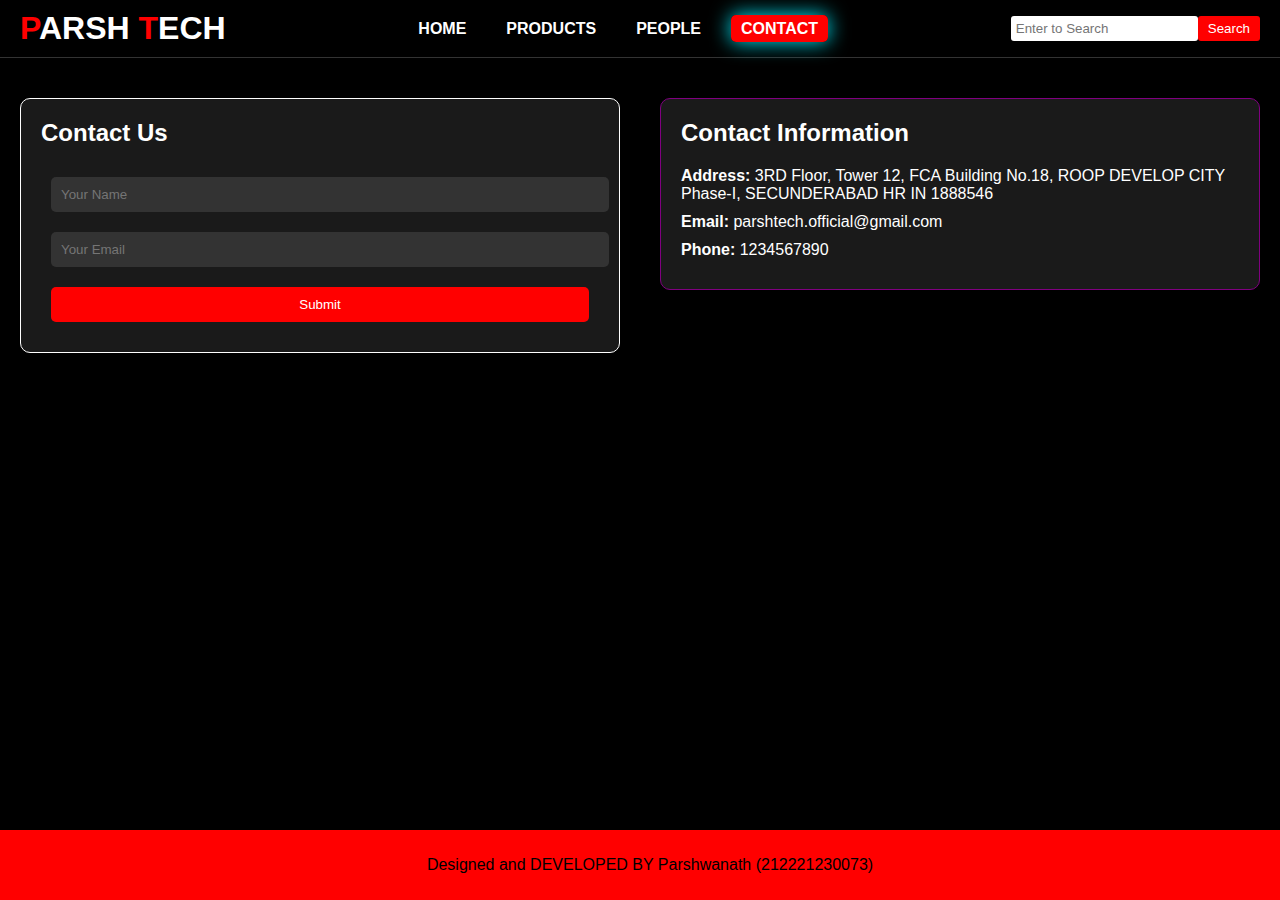
<file: contact.html>
<!DOCTYPE html>
<html lang="en">
<head>
    <meta charset="UTF-8">
    <meta name="viewport" content="width=device-width, initial-scale=1.0">
    <title>Contact Us Page</title>
    <link rel="stylesheet" href="contact.css">
</head>
<body>
    <header>
        <div class="logo">
            <h1><span style="color: rgb(255, 0, 0);">P</span>ARSH<span style="color: #ff0000;"> T</span>ECH</h1>        </div>
        </div>
        <nav>
            <ul>
                <li><a href="index.html">HOME</a></li>
                <li><a href="products.html">PRODUCTS</a></li>
                <li><a href="people.html">PEOPLE</a></li>
                <li><a href="contact.html" class="active">CONTACT</a></li>
            </ul>
        </nav>
        <div class="search-bar">
            <input type="text" placeholder="Enter to Search">
            <button>Search</button>
        </div>
    </header>

    <main>
        <div class="contact-container">
            <div class="contact-form">
                <h2>Contact Us</h2>
                <form action="#">
                    <input type="text" name="name" placeholder="Your Name" required>
                    <input type="email" name="email" placeholder="Your Email" required>
                    <button type="submit">Submit</button>
                </form>
            </div>
            <div class="contact-info">
                <h2>Contact Information</h2>
                <p><strong>Address:</strong> 3RD Floor, Tower 12, FCA Building No.18, ROOP DEVELOP CITY Phase-I, SECUNDERABAD HR IN 1888546</p>
                <p><strong>Email:</strong> parshtech.official@gmail.com</p>
                <p><strong>Phone:</strong> 1234567890</p>
            </div>
        </div>
    </main>

    <footer>
        <p>Designed and DEVELOPED BY Parshwanath (212221230073)</p>
    </footer>
</body>
</html>
</file>
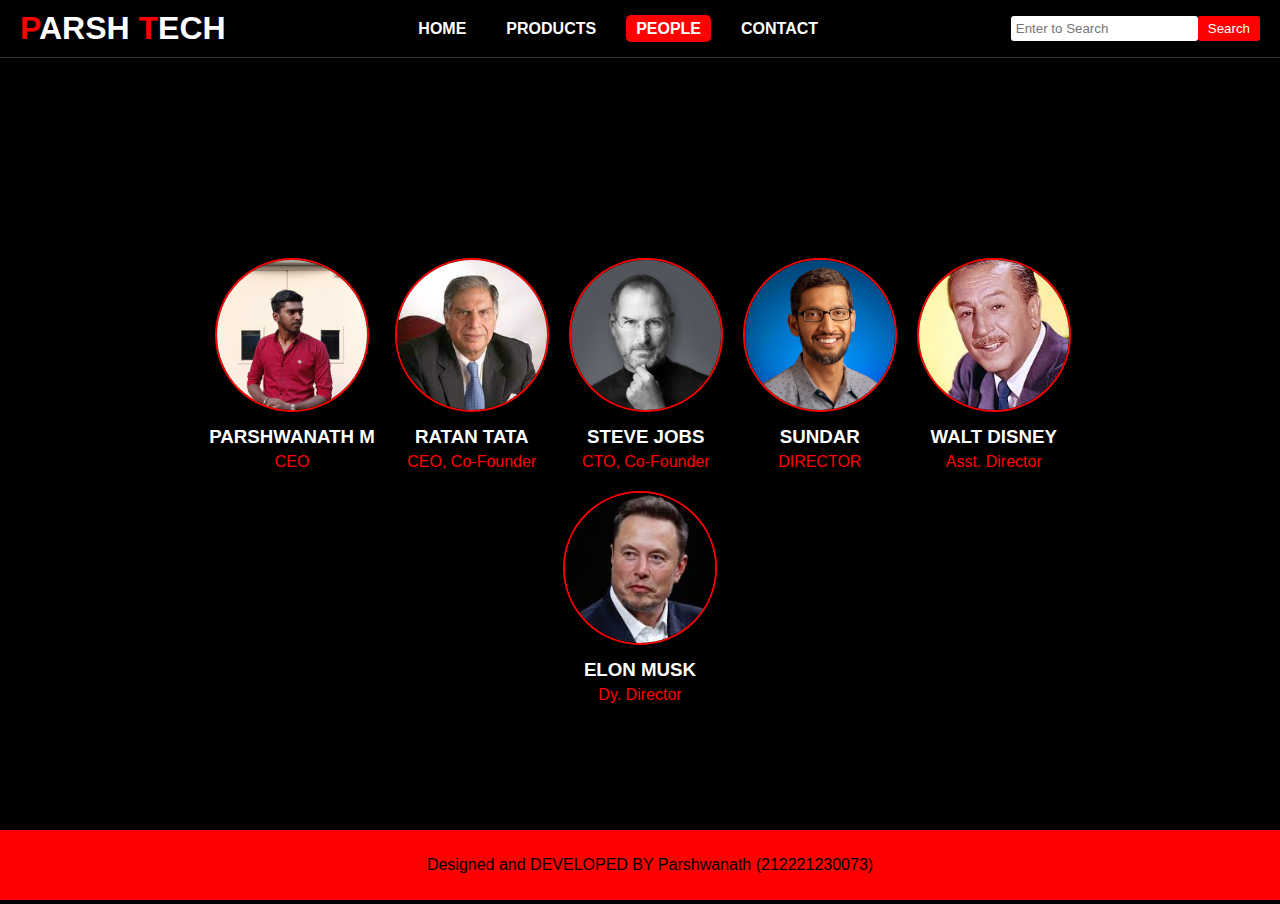
<file: people.html>
<!DOCTYPE html>
<html lang="en">
<head>
    <meta charset="UTF-8">
    <meta name="viewport" content="width=device-width, initial-scale=1.0">
    <title>People Page</title>
    <link rel="stylesheet" href="people.css">
</head>
<body>
    <header>
        <div class="logo">
            <h1><span style="color: rgb(255, 0, 0);">P</span>ARSH<span style="color: #ff0000;"> T</span>ECH</h1>        </div>
        <nav>
            <ul>
                <li><a href="index.html">HOME</a></li>
                <li><a href="products.html">PRODUCTS</a></li>
                <li><a href="people.html" class="active">PEOPLE</a></li>
                <li><a href="contact.html">CONTACT</a></li>
            </ul>
        </nav>
        <div class="search-bar">
            <input type="text" placeholder="Enter to Search">
            <button>Search</button>
        </div>
    </header>

    <main>
        <div class="people-grid">
            <div class="person">
                <img src="mine.jpg" alt="Roop Sagar">
                <h3>PARSHWANATH M</h3>
                <p class="title">CEO</p>
            </div>
            <div class="person">
                <img src="images (1).jpg" alt="Ratan Tata">
                <h3>RATAN TATA</h3>
                <p class="title">CEO, Co-Founder</p>
            </div>
            <div class="person">
                <img src="img.jpg" alt="Steve Jobs">
                <h3>STEVE JOBS</h3>
                <p class="title">CTO, Co-Founder</p>
            </div>
            <div class="person">
                <img src="image.jpg" alt="Sundar">
                <h3>SUNDAR</h3>
                <p class="title">DIRECTOR</p>
            </div>
            <div class="person">
                <img src="pic.jpg" alt="Walt Disney">
                <h3>WALT DISNEY</h3>
                <p class="title">Asst. Director</p>
            </div>
            <div class="person">
                <img src="photo.jpg" alt="Elon Musk">
                <h3>ELON MUSK</h3>
                <p class="title">Dy. Director</p>
            </div>
        </div>
    </main>

    <footer>
        <p>Designed and DEVELOPED BY Parshwanath (212221230073)</p>
    </footer>
</body>
</html>
</file>
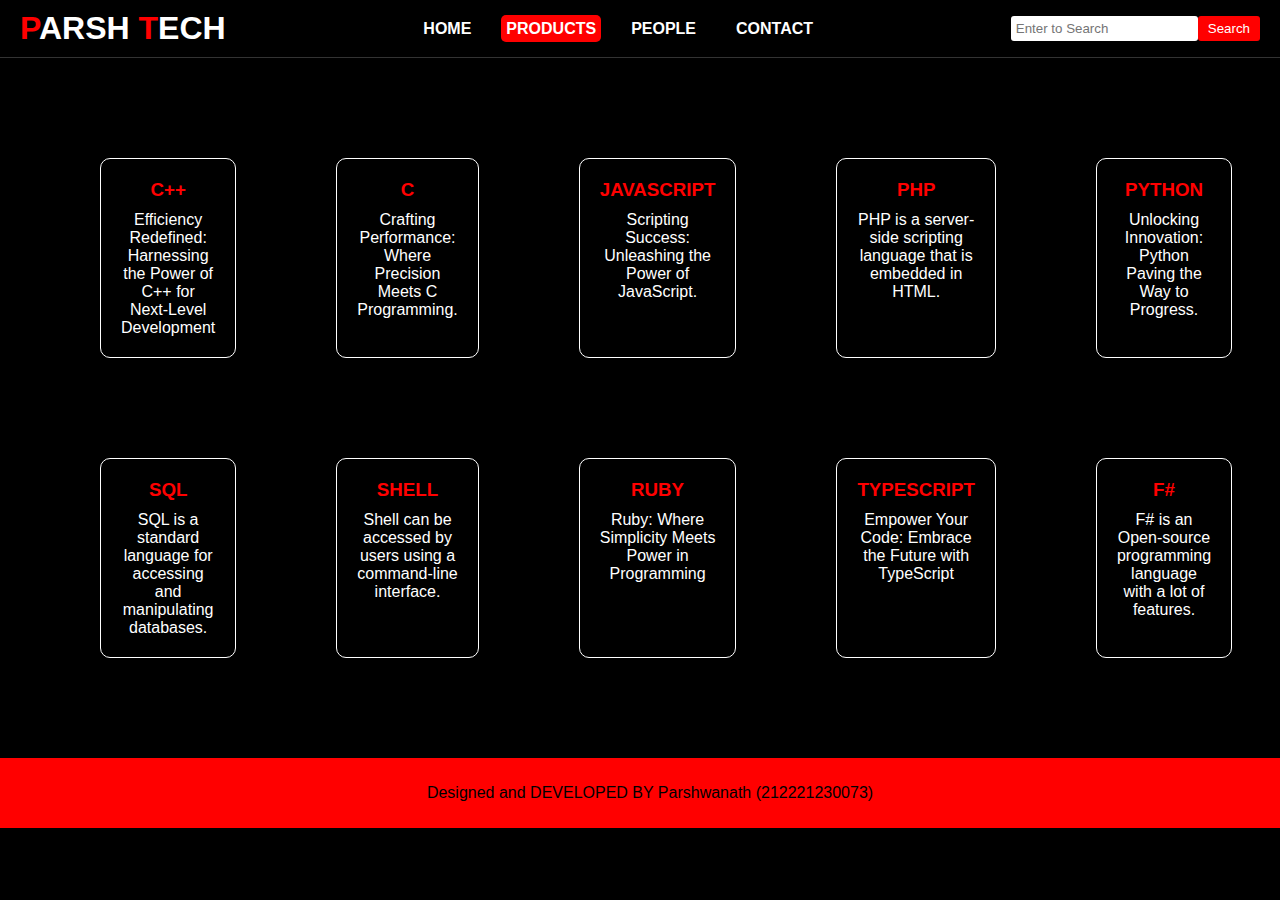
<file: products.html>
<!DOCTYPE html>
<html lang="en">
<head>
    <meta charset="UTF-8">
    <meta name="viewport" content="width=device-width, initial-scale=1.0">
    <title>Product Page</title>
    <link rel="stylesheet" href="style.css">
</head>
<body>
    <header>
        <div class="logo">
            <h1><span style="color: rgb(255, 0, 0);">P</span>ARSH<span style="color: #ff0000;"> T</span>ECH</h1>
        </div>
        <nav>
            <ul>
                <li><a href="index.html">HOME</a></li>
                <li><a href="products.html" class="active">PRODUCTS</a></li>
                <li><a href="people.html">PEOPLE</a></li>
                <li><a href="contact.html   ">CONTACT</a></li>
            </ul>
        </nav>
        <div class="search-bar">
            <input type="text" placeholder="Enter to Search">
            <button>Search</button>
        </div>
    </header>

    <main>
        <div class="product-grid">
            <div class="product">
                <h3>C++</h3>
                <p>Efficiency Redefined: Harnessing the Power of C++ for Next-Level Development</p>
            </div>
            <div class="product">
                <h3>C</h3>
                <p>Crafting Performance: Where Precision Meets C Programming.</p>
            </div>
            <div class="product">
                <h3>JAVASCRIPT</h3>
                <p>Scripting Success: Unleashing the Power of JavaScript.</p>
            </div>
            <div class="product">
                <h3>PHP</h3>
                <p>PHP is a server-side scripting language that is embedded in HTML.</p>
            </div>
            <div class="product">
                <h3>PYTHON</h3>
                <p>Unlocking Innovation: Python Paving the Way to Progress.</p>
            </div>
            <div class="product">
                <h3>SQL</h3>
                <p>SQL is a standard language for accessing and manipulating databases.</p>
            </div>
            <div class="product">
                <h3>SHELL</h3>
                <p>Shell can be accessed by users using a command-line interface.</p>
            </div>
            <div class="product">
                <h3>RUBY</h3>
                <p>Ruby: Where Simplicity Meets Power in Programming</p>
            </div>
            <div class="product">
                <h3>TYPESCRIPT</h3>
                <p>Empower Your Code: Embrace the Future with TypeScript</p>
            </div>
            <div class="product">
                <h3>F#</h3>
                <p>F# is an Open-source programming language with a lot of features.</p>
            </div>
        </div>
    </main>

    <footer>
        <p>Designed and DEVELOPED BY Parshwanath (212221230073)</p>
    </footer>
</body>
</html>
</file>
<file: contact.css>
body {
    margin: 0;
    font-family: Arial, sans-serif;
    background-color: black;
    color: white;
}

header {
    display: flex;
    justify-content: space-between;
    align-items: center;
    padding: 10px 20px;
    background-color: black;
    border-bottom: 1px solid #333;
}

.logo h1 {
    margin: 0;
    color: white;
}

.roop {
    color: red;
}

.tech {
    color: white;
}

nav ul {
    list-style: none;
    margin: 0;
    padding: 0;
    display: flex;
}

nav ul li {
    margin: 0 10px;
}

nav ul li a {
    text-decoration: none;
    color: white;
    font-weight: bold;
    padding: 5px 10px;
    border-radius: 5px;
}

nav ul li a.active {
    transition: 0.5s;
    box-shadow: 0 0 20px #00eeff;
    color: rgb(255, 255, 255);
    background-color: rgb(255, 0, 0);
}

.search-bar {
    display: flex;
}

.search-bar input {
    padding: 5px;
    border: none;
    border-radius: 3px;
}
nav a:hover {
    border: 500px;
    border-radius: 50px;
    padding: 5px;
    background-color: #ff0000;
    color: #ffffff;
  }

.search-bar button {
    padding: 5px 10px;
    border: none;
    background-color: red;
    color: white;
    border-radius: 3px;
    cursor: pointer;
}

.contact-container {
    display: flex;
    justify-content: space-around;
    align-items: flex-start;
    padding: 40px 20px;
    gap: 40px;
}

.contact-form, .contact-info {
    background-color: rgba(255, 255, 255, 0.1);
    padding: 20px;
    border: 1px solid white;
    border-radius: 10px;
    width: 45%;
}

.contact-form {
    border-color: white;
}

.contact-form h2, .contact-info h2 {
    margin-top: 0;
    color: white;
}

.contact-form form input, .contact-form form button {
    width: calc(100% - 20px);
    margin: 10px 10px;
    padding: 10px;
    border: none;
    border-radius: 5px;
}

.contact-form form input {
    background-color: #333;
    color: white;
}

.contact-form form button {
    background-color: red;
    color: white;
    cursor: pointer;
}

.contact-info {
    border-color: purple;
}

.contact-info p {
    margin: 10px 0;
}

footer {
    text-align: center;
    padding: 10px;
    background-color: red;
    color: black;
    position: absolute;
    bottom: 0;
    width: 100%;
  }
</file>
<file: people.css>
body {
    margin: 0;
    font-family: Arial, sans-serif;
    background-color: black;
    color: white;
}

header {
    display: flex;
    justify-content: space-between;
    align-items: center;
    padding: 10px 20px;
    background-color: black;
    border-bottom: 1px solid #333;
}

.logo h1 {
    margin: 0;
    color: white;
}

.roop {
    color: red;
}

.tech {
    color: white;
}

nav ul {
    list-style: none;
    margin: 0;
    padding: 0;
    display: flex;
}

nav ul li {
    margin: 0 10px;
}

nav ul li a {
    text-decoration: none;
    color: white;
    font-weight: bold;
    padding: 5px 10px;
    border-radius: 5px;
}
nav a:hover {
    transition: 0.5s;
    box-shadow: 0 0 20px #00eeff;
    border: 500px;
    border-radius: 50px;
    padding: 5px;
    background-color: #ff0000;
    color: #ffffff;
  }

nav ul li a.active {
    color: rgb(255, 255, 255);
    background-color: rgb(255, 0, 0);
}

.search-bar {
    display: flex;
}

.search-bar input {
    padding: 5px;
    border: none;
    border-radius: 3px;
}

.search-bar button {
    padding: 5px 10px;
    border: none;
    background-color: red;
    color: white;
    border-radius: 3px;
    cursor: pointer;
}

.people-grid {
    display: flex;
    justify-content: center;
    flex-wrap: wrap;
    padding: 200px;
    gap: 20px;
}

.person {
    text-align: center;
}

.person img {
    border-radius: 50%;
    border: 2px solid rgb(255, 0, 0);
    width: 150px;
    height: 150px;
    object-fit: cover;
}

.person:hover {
    transform: translateY(-10px);
    box-shadow: 0 10px 20px rgb(157, 0, 255);
}

.person h3{
    margin: 10px 0 5px;
    color: rgb(255, 255, 255);
}

.person .title {
    margin: 0;
    color: red;
}

footer {
    text-align: center;
    padding: 10px;
    background-color: red;
    color: black;
    position: absolute;
    bottom: 0;
    width: 100%;
  }
</file>
<file: style.css>
body {
    margin: 0;
    font-family: Arial, sans-serif;
    background-color: black;
    color: white;
}

header {
    display: flex;
    justify-content: space-between;
    align-items: center;
    padding: 10px 20px;
    background-color: black;
    border-bottom: 1px solid #333;
}

.logo h1 {
    margin: 0;
    color: white;
}

.roop {
    color: red;
}

.tech {
    color: white;
}

nav ul {
    list-style: none;
    margin: 0;
    padding: 0;
    display: flex;
}

nav ul li {
    margin: 0 10px;
}

nav ul li a {
    text-decoration: none;
    color: white;
    font-weight: bold;
    padding: 5px 10px;
    border-radius: 5px;
}
nav a:hover {
    transition: 0.5s;
    box-shadow: 0 0 20px #00eeff;
    border: 500px;
    border-radius: 50px;
    padding: 5px;
    background-color: #ff0000;
    color: #ffffff;
  }

nav ul li a.active {
    padding: 5px;
    color: rgb(255, 255, 255);
    background-color: rgb(255, 0, 0);
}

.search-bar {
    display: flex;
}

.search-bar input {
    padding: 5px;
    border: none;
    border-radius: 3px;
}

.search-bar button {
    padding: 5px 10px;
    border: none;
    background-color: red;
    color: white;
    border-radius: 3px;
    cursor: pointer;
}

.product-grid {
    display: grid;
    grid-template-columns: repeat(5, 1fr);
    gap: 100px;
    padding: 100px;
}

.product {
    border: 1px solid white;
    padding: 20px;
    border-radius: 10px;
    text-align: center;
    transition: transform 0.3s, box-shadow 0.3s;
}

.product:hover {
    transform: translateY(-10px);
    box-shadow: 0 10px 20px rgb(255, 0, 0);
}

.product h3 {
    margin: 0 0 10px;
    color: red;
}

.product p {
    margin: 0;
}

footer {
    text-align: center;
    padding: 10px;
    background-color: red;
    color: black;
    position: relative;
    bottom: 0;
    width: 100%;
}
</file>
